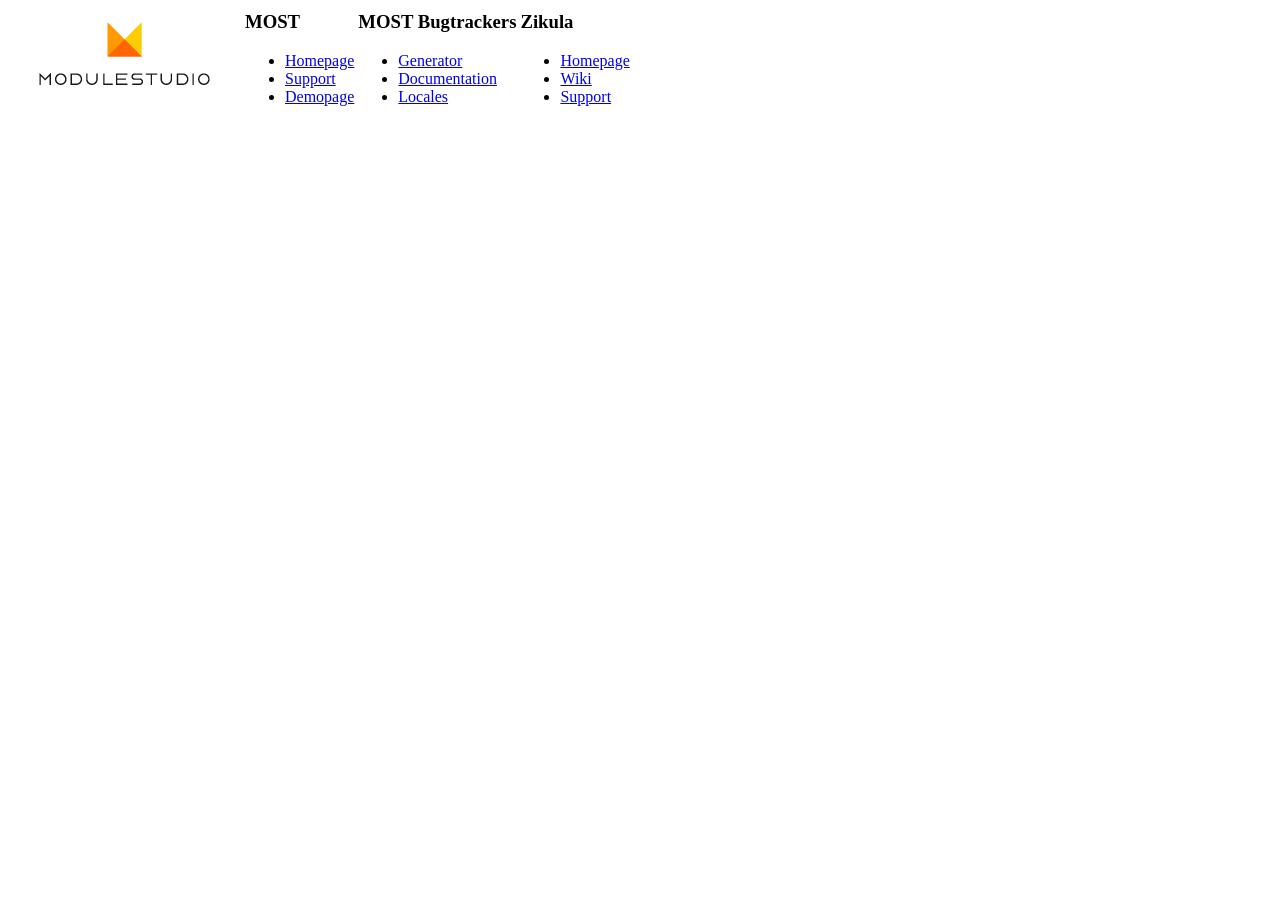
<file: de.guite.modulestudio.help/contents/custom/include_footer.html>
<html>
<head>
<meta http-equiv="Content-Type" content="text/html; charset=utf-8" >
<title>Quick links</title>
</head>
<body>
<table id="quicklinks">
<thead>
</thead>
<tbody>
    <tr>
        <td valign="top">
            <img src="logo_help.gif" alt="ModuleStudio" title="ModuleStudio" width="230" height="90" />
        </td>
        <td valign="top">
            <h3>MOST</h3>
            <ul>
                <li><a href="http://modulestudio.de" title="modulestudio.de" target="_blank">Homepage</a></li>
                <li><a href="http://modulestudio.de/Forum/" title="modulestudio.de/Forum/" target="_blank">Support</a></li>
                <li><a href="http://demo.modulestudio.de" title="demo.modulestudio.de" target="_blank">Demopage</a></li>
            </ul>
        </td>
        <td valign="top">
            <h3>MOST Bugtrackers</h3>
            <ul>
                <li><a href="https://github.com/Guite/MostGenerator/issues" target="_blank">Generator</a></li>
                <li><a href="https://github.com/Guite/MostHelp/issues" target="_blank">Documentation</a></li>
                <li><a href="https://github.com/Guite/MostLocales/issues" target="_blank">Locales</a></li>
            </ul>
        </td>
        <td valign="top">
            <h3>Zikula</h3>
            <ul>
                <li><a href="http://zikula.org" title="zikula.org" target="_blank">Homepage</a></li>
                <li><a href="http://community.zikula.org/module-Wiki.htm" title="community.zikula.org/module-Wiki.htm" target="_blank">Wiki</a></li>
                <li><a href="http://community.zikula.org" title="community.zikula.org" target="_blank">Support</a></li>
            </ul>
        </td>
    </tr>
</tbody>
</table>
</body>
</html>
</file>
